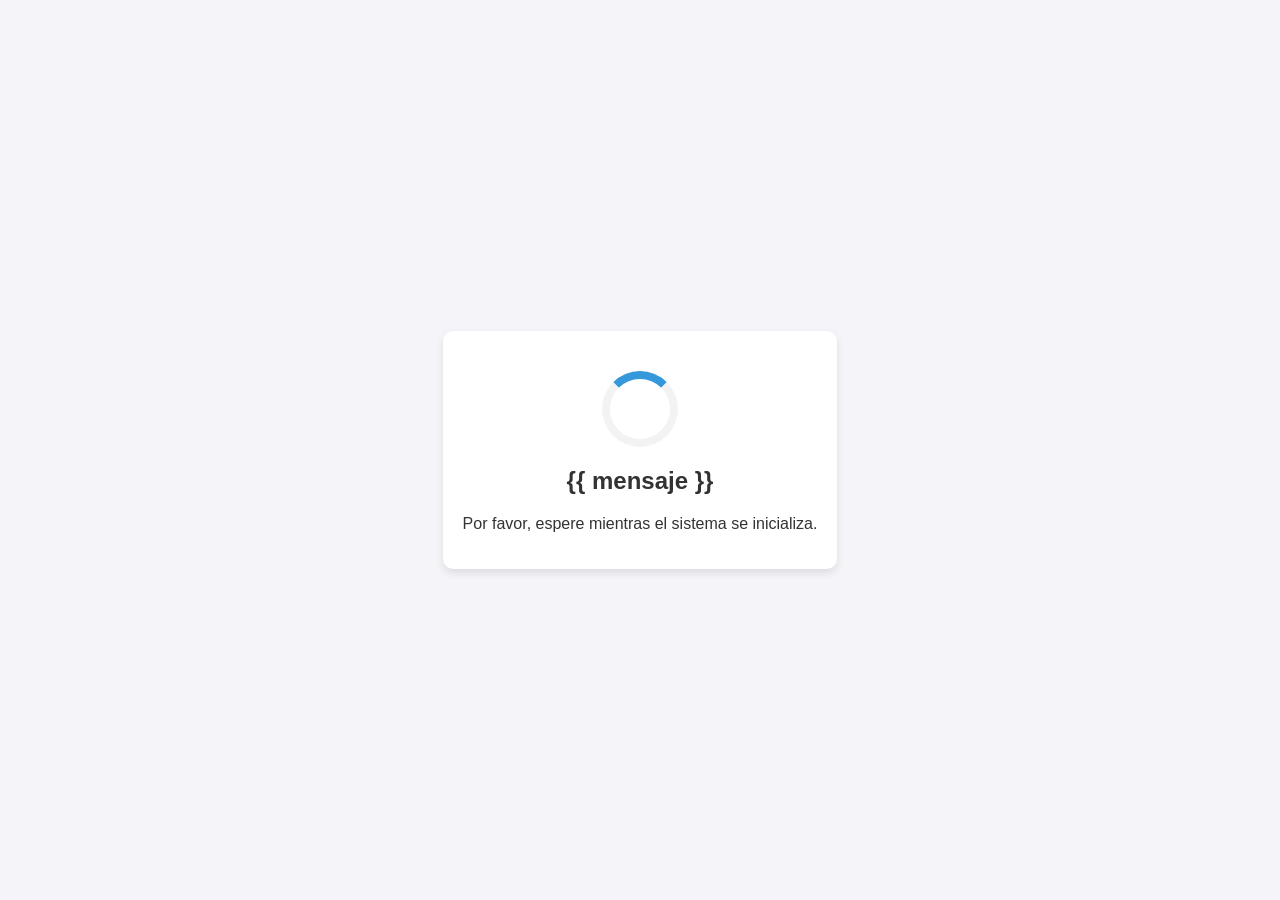
<file: templates/cargando.html>
<!DOCTYPE html>
<html lang="es">
<head>
    <meta charset="UTF-8">
    <meta name="viewport" content="width=device-width, initial-scale=1.0">
    <title>Cargando...</title>
    <style>
        body {
            font-family: Arial, sans-serif;
            text-align: center;
            background-color: #f4f4f9;
            color: #333;
            margin: 0;
            padding: 0;
            display: flex;
            justify-content: center;
            align-items: center;
            height: 100vh;
        }
        .container {
            max-width: 500px;
            padding: 20px;
            border-radius: 10px;
            box-shadow: 0 4px 8px rgba(0, 0, 0, 0.1);
            background-color: #fff;
        }
        .spinner {
            margin: 20px auto;
            border: 8px solid #f3f3f3;
            border-top: 8px solid #3498db;
            border-radius: 50%;
            width: 60px;
            height: 60px;
            animation: spin 1s linear infinite;
        }
        @keyframes spin {
            0% { transform: rotate(0deg); }
            100% { transform: rotate(360deg); }
        }
        h1 {
            margin: 20px 0;
            font-size: 1.5em;
        }
    </style>
</head>
<body>
    <div class="container">
        <div class="spinner"></div>
        <h1>{{ mensaje }}</h1>
        <p>Por favor, espere mientras el sistema se inicializa.</p>
    </div>
</body>
</html>
</file>
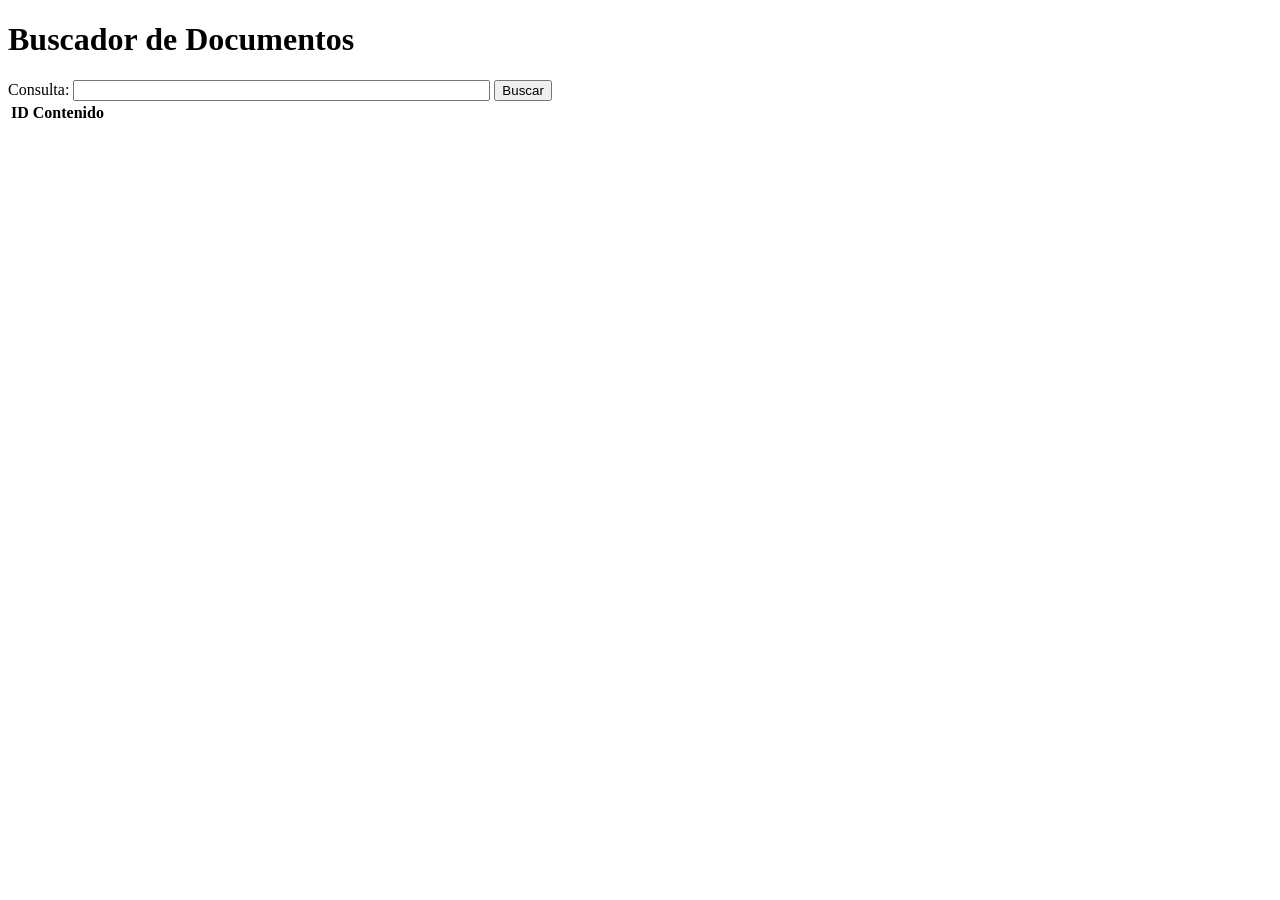
<file: templates/index2.html>
<!DOCTYPE html>
<html>
<head>
    <title>Buscador de Documentos</title>
    <script src="https://code.jquery.com/jquery-3.6.0.min.js"></script>
    <script>
        $(document).ready(function(){
            $('#buscar').click(function(){
                var query = $('#query').val();
                if (!query) {
                    alert("Por favor, ingrese una consulta.");
                    return;
                }
                $.ajax({
                    type: "POST",
                    url: "/buscar",
                    data: {query: query},
                    success: function(response){
                        $('#resultados').empty();
                        response.forEach(function(resultado){
                            var content = resultado['_source'].content.substring(0, 100);
                            $('#resultados').append('<tr><td>' + resultado['_id'] + '</td><td>' + content + '</td></tr>');
                        });
                    },
                    error: function(error){
                        alert('Error: ' + error.responseJSON.error);
                    }
                });
            });
        });
    </script>
</head>
<body>
    <h1>Buscador de Documentos</h1>
    <label for="query">Consulta:</label>
    <input type="text" id="query" name="query" size="50">
    <button id="buscar">Buscar</button>
    <table id="resultados">
        <thead>
            <tr>
                <th>ID</th>
                <th>Contenido</th>
            </tr>
        </thead>
        <tbody>
        </tbody>
    </table>
</body>
</html>
</file>
